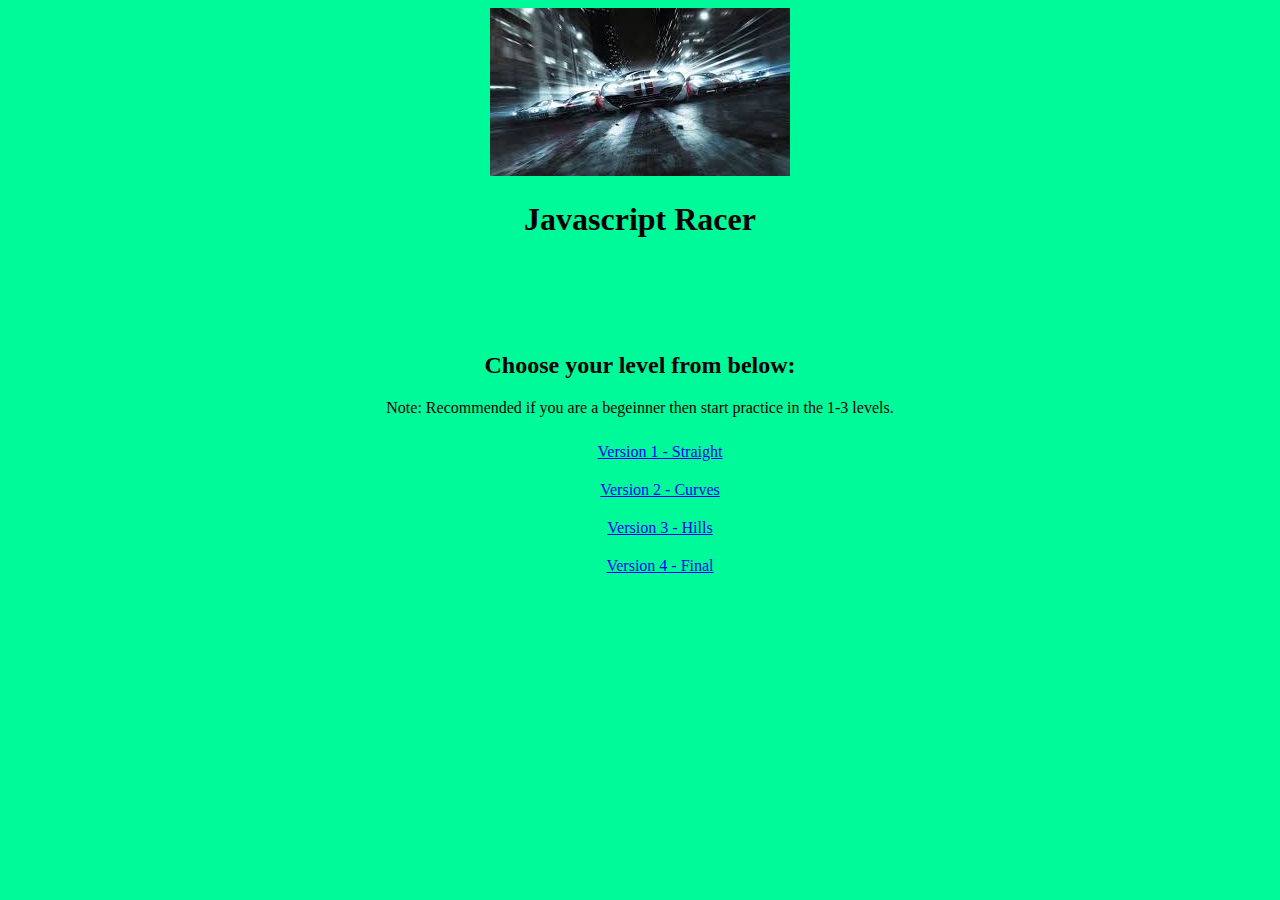
<file: index.html>
<!DOCTYPE html> 
<html>
<head>
  <title>Tanish's Javascript Racer</title>
  <meta http-equiv="Content-Type" content="text/html; charset=utf-8"/>
  <link rel="icon" href="JR.png">
</head> 
  <body>
    <center>
      <img width="300px" heigth="400px" src="[data-uri]"">
      <h1>Javascript Racer</h1><br><br><br><br>
  </center>

  </body>

<body style="background-color: mediumspringgreen;"> 
 
  <center>

    <h2>Choose your level from below:</h2>
    <p>Note: Recommended if you are a begeinner then start practice in the 1-3 levels.</p>
    
  <ul style="list-style: none;">
    <li style="padding: 10px;"><a href='v1.straight.html'>Version 1 - Straight</a></li>
    <li style="padding: 10px;"><a href='v2.curves.html'>Version 2 - Curves</a></li>
    <li style="padding: 10px;"><a href='v3.hills.html'>Version 3 - Hills</a></li>
    <li style="padding: 10px;"><a href='v4.final.html'>Version 4 - Final</a></li>
  
    </ul>
  </center>

</body> 
</html>
</file>
